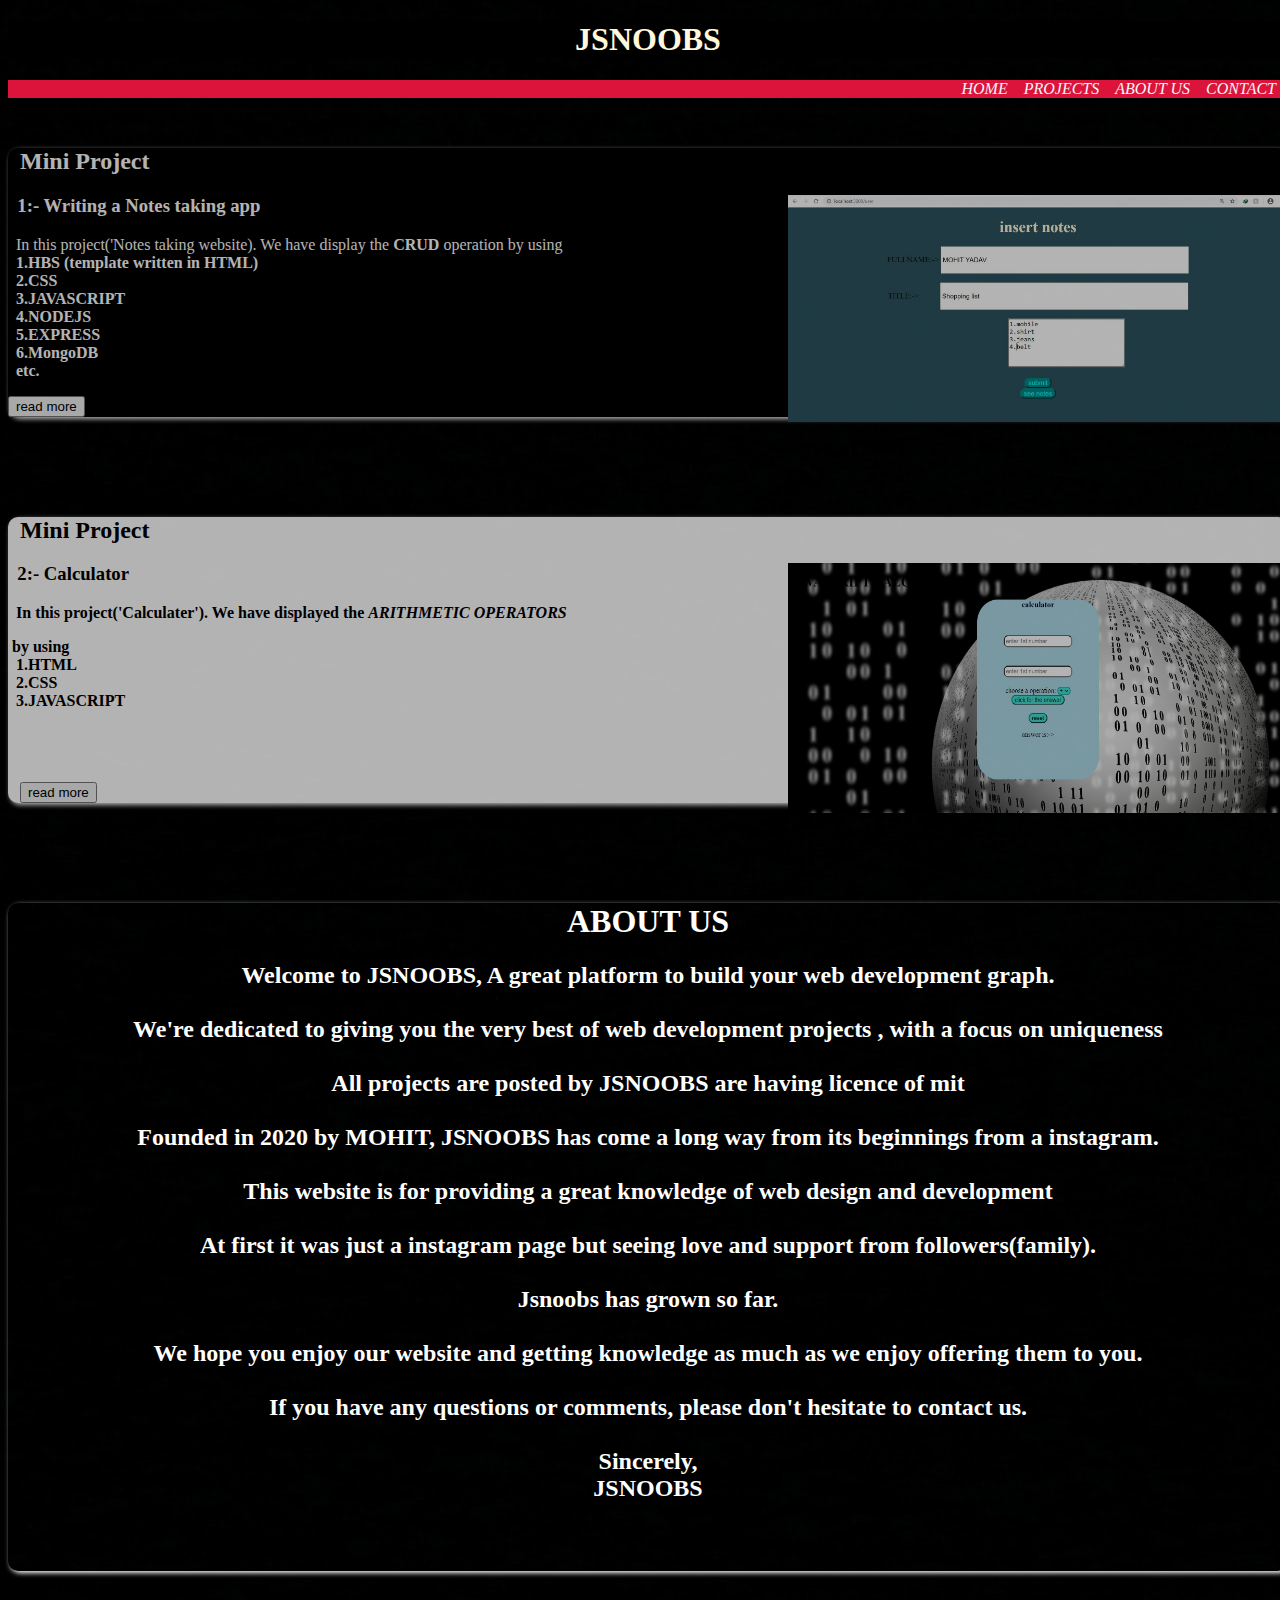
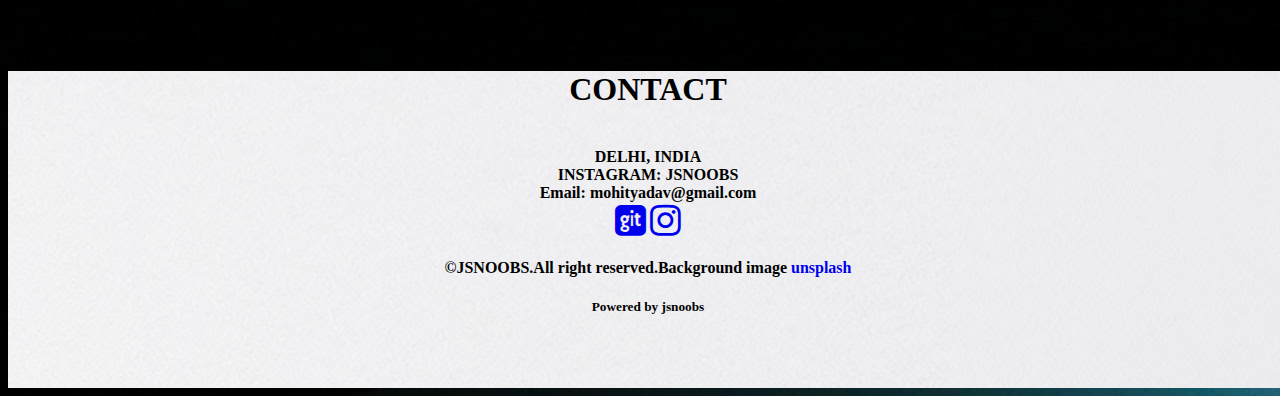
<file: index.html>
<!DOCTYPE html>
<html lang="en">
<head>
    <meta charset="UTF-8">
    <meta name="viewport" content="width=device-width, initial-scale=1.0">
    <title>Document</title>
    <link rel="stylesheet" href="https://cdnjs.cloudflare.com/ajax/libs/font-awesome/4.7.0/css/font-awesome.min.css">
    <link rel="stylesheet" href="css/jsnoobs.css" type="text/css">
    <script data-ad-client="ca-pub-8480715105262567" async src="https://pagead2.googlesyndication.com/pagead/js/adsbygoogle.js"></script>
</head>
<body onload="return load()">
<div id="loader" ></div>
    <div class="all">
        <div class="head">
            <h1>JSNOOBS</h1>
        </div>
        <div class="header">
            <a href="index.html" class="a1"><i>HOME</i>&nbsp;&nbsp;&nbsp;</a>
                    <a href="#p1" class="a1"><i>PROJECTS</i>&nbsp;&nbsp;&nbsp;</a>
                    <a href="#ab"   class="a1"><i>ABOUT US</i>&nbsp;&nbsp;&nbsp;</a>
                    <a href="#con" class="a1"><i>CONTACT</i>&nbsp;&nbsp;&nbsp;</a>
                    
        </div>
        <a href="html/notes.html">
        <div id="p1" class="project" >
            <h2>&nbsp; Mini Project</h2>
            <img  id="im1" align="right"  src="img/Capture1.JPG"  alt=""  style="width:100%;max-width:500px">
            <h3>&nbsp; 1:- Writing a Notes taking app  </h3>
            <p>&nbsp; In this project('Notes taking website). We have display the <b>CRUD</b> operation by using <br>
                
               <B>&nbsp; 1.HBS (template written in HTML)<br>
                &nbsp; 2.CSS<br>
                &nbsp; 3.JAVASCRIPT<br>
                &nbsp; 4.NODEJS<br>
                &nbsp; 5.EXPRESS<br>
                &nbsp; 6.MongoDB<br> &nbsp; etc.
            </p></B>
            
            <button id="b1"  >read more</button>


        </div>
       
    </a>
    <script data-ad-client="ca-pub-8480715105262567" async src="https://pagead2.googlesyndication.com/pagead/js/adsbygoogle.js"></script>
    <a href="html/calculator.html">
        <div id="p1" class="project1">
            
            <h2>&nbsp;&nbsp;Mini Project</h2><img  id="im1" align="right"  src="img/cal.JPG"  alt=""  style="width:100%;max-width:500px;height: 250px;">
            
            <h3>&nbsp;&nbsp;2:- Calculator </h3>
            <b><p>&nbsp;&nbsp;In this project('Calculater'). We have displayed the <i><b>ARITHMETIC OPERATORS</b></i></p>&nbsp;by using <br>
            
            &nbsp;&nbsp;1.HTML<br>
            &nbsp;&nbsp;2.CSS<br>
            &nbsp;&nbsp;3.JAVASCRIPT<br><br><br><br><br>
                &nbsp;&nbsp;&nbsp;<button id="b1"  >read more</button>
        </p>
    </b>
      
        </div>
    </a>
    <script data-ad-client="ca-pub-8480715105262567" async src="https://pagead2.googlesyndication.com/pagead/js/adsbygoogle.js"></script>
    



    <!--ABOUT US-->
        <div id="ab"  class="about">
            <h1>ABOUT US</h1>
            
            
            
            <p>
               <h2> <b>Welcome to JSNOOBS, A great platform to build your web development graph.<br><br>
                 We're dedicated to giving you the very best of web development projects , with a focus on uniqueness<br><br>
                 All projects are posted by JSNOOBS are having licence of mit<br><br>
                Founded in 2020 by MOHIT, JSNOOBS has come a long way from its beginnings from a instagram.<BR><br>
                This website is for providing a great knowledge of web design and development <br><br>
                At first it was just a instagram page but seeing  love and support from followers(family).<br><br>
                Jsnoobs has grown so far. <br><br>
                We hope you enjoy our website and getting knowledge as much as we enjoy offering them to you.<br><br>
                If you have any questions or comments, please don't hesitate to contact us.<br><br>

                Sincerely,<br>
                JSNOOBS</br></h3>
            </p>
        </div>
        <div id="con" class="contact">
            <h1>CONTACT</h1><br>
            <i class="" style="width:30px"></i> DELHI, INDIA<br>
            <i class="" style="width:30px"></i> INSTAGRAM: JSNOOBS<br>
            <i class="" style="width:30px"> </i> Email: mohityadav@gmail.com<br>
            <a href="https://github.com/mohityyy">
            <i class="fa fa-git-square" style="font-size:36px"></i></a>
            <a href="https://www.instagram.com/jsnoobs/">
            <i class="fa fa-instagram" style="font-size:36px"></i></a>
        
            
            <h4>&copy;JSNOOBS.All right reserved.Background image <a href="https://unsplash.com/s/photos/minimal-dark">unsplash</a></h4>
            <h5>Powered by jsnoobs</h5>
        </div>
    </div>

    <script>
        var preloader = document.getElementById('loader');
        function load(){
            preloader.style.display = 'none';
        }

    </script>

</body>
</html>
</file>
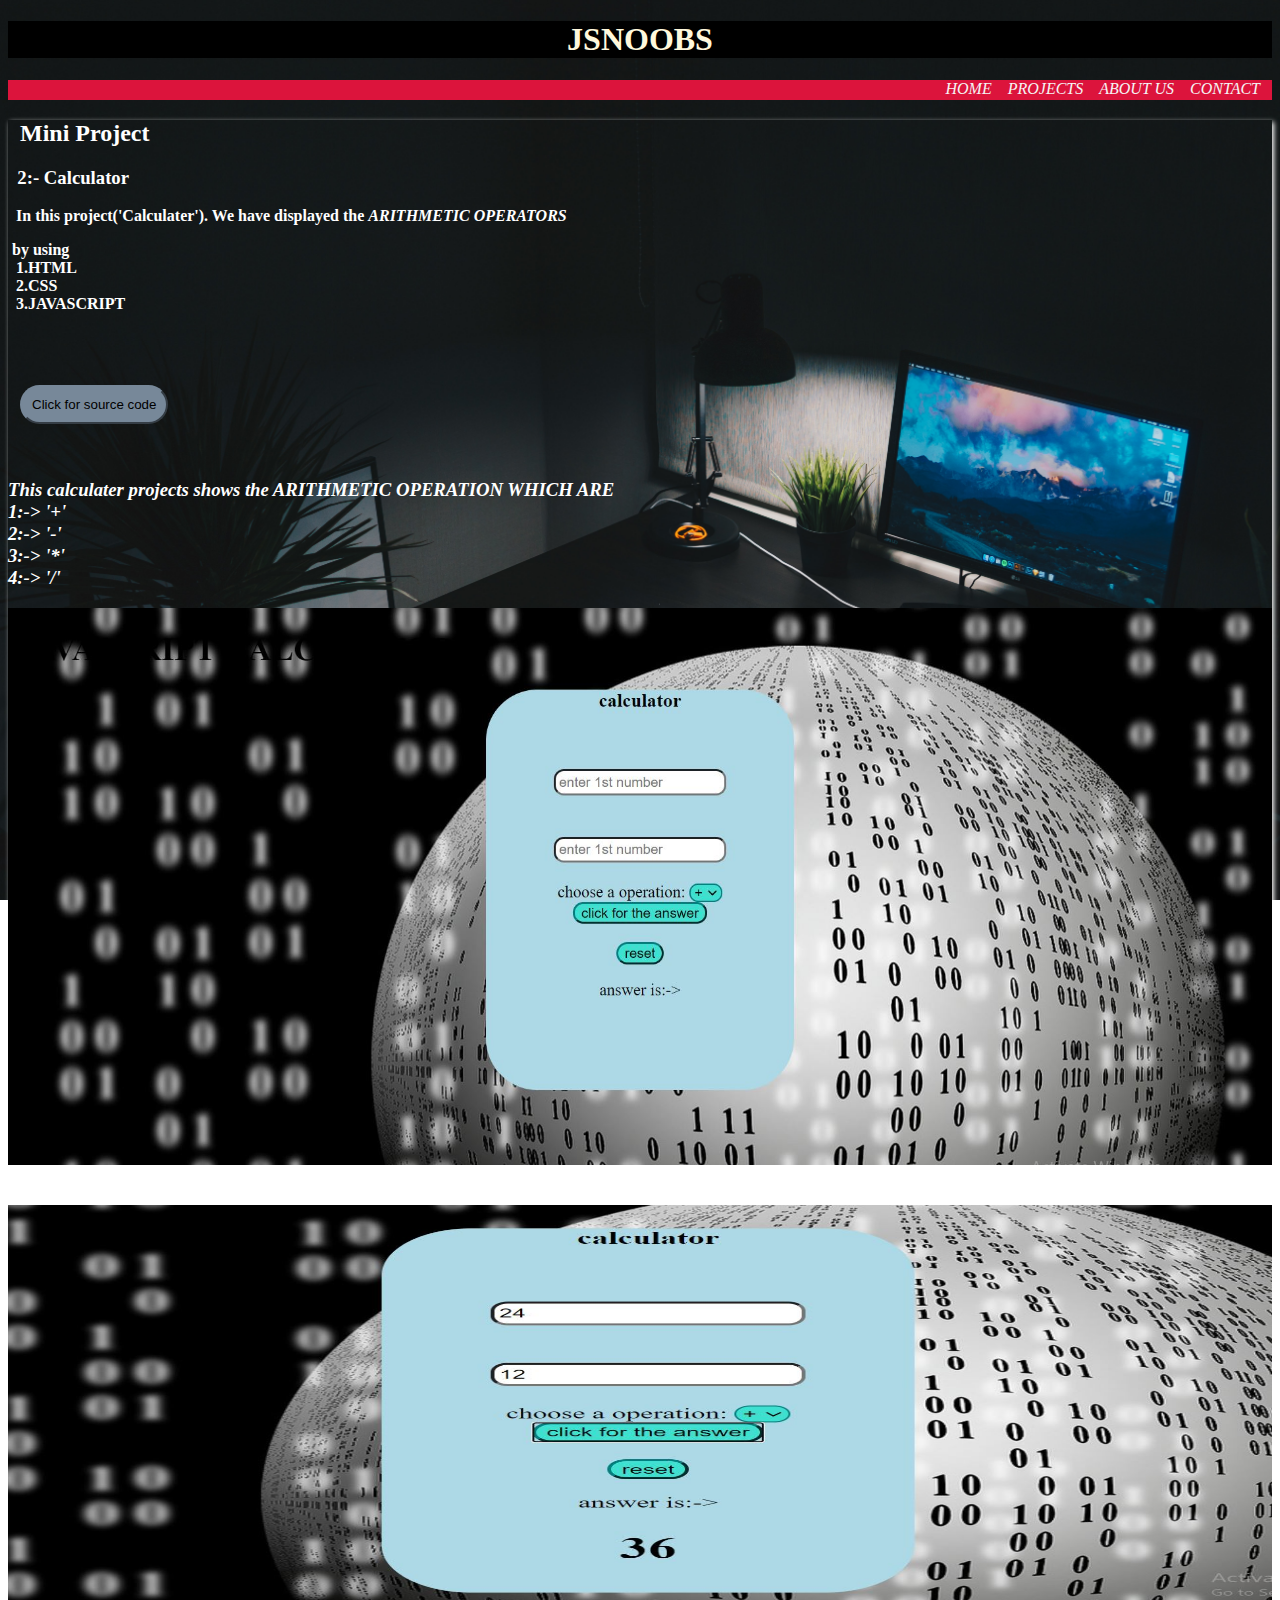
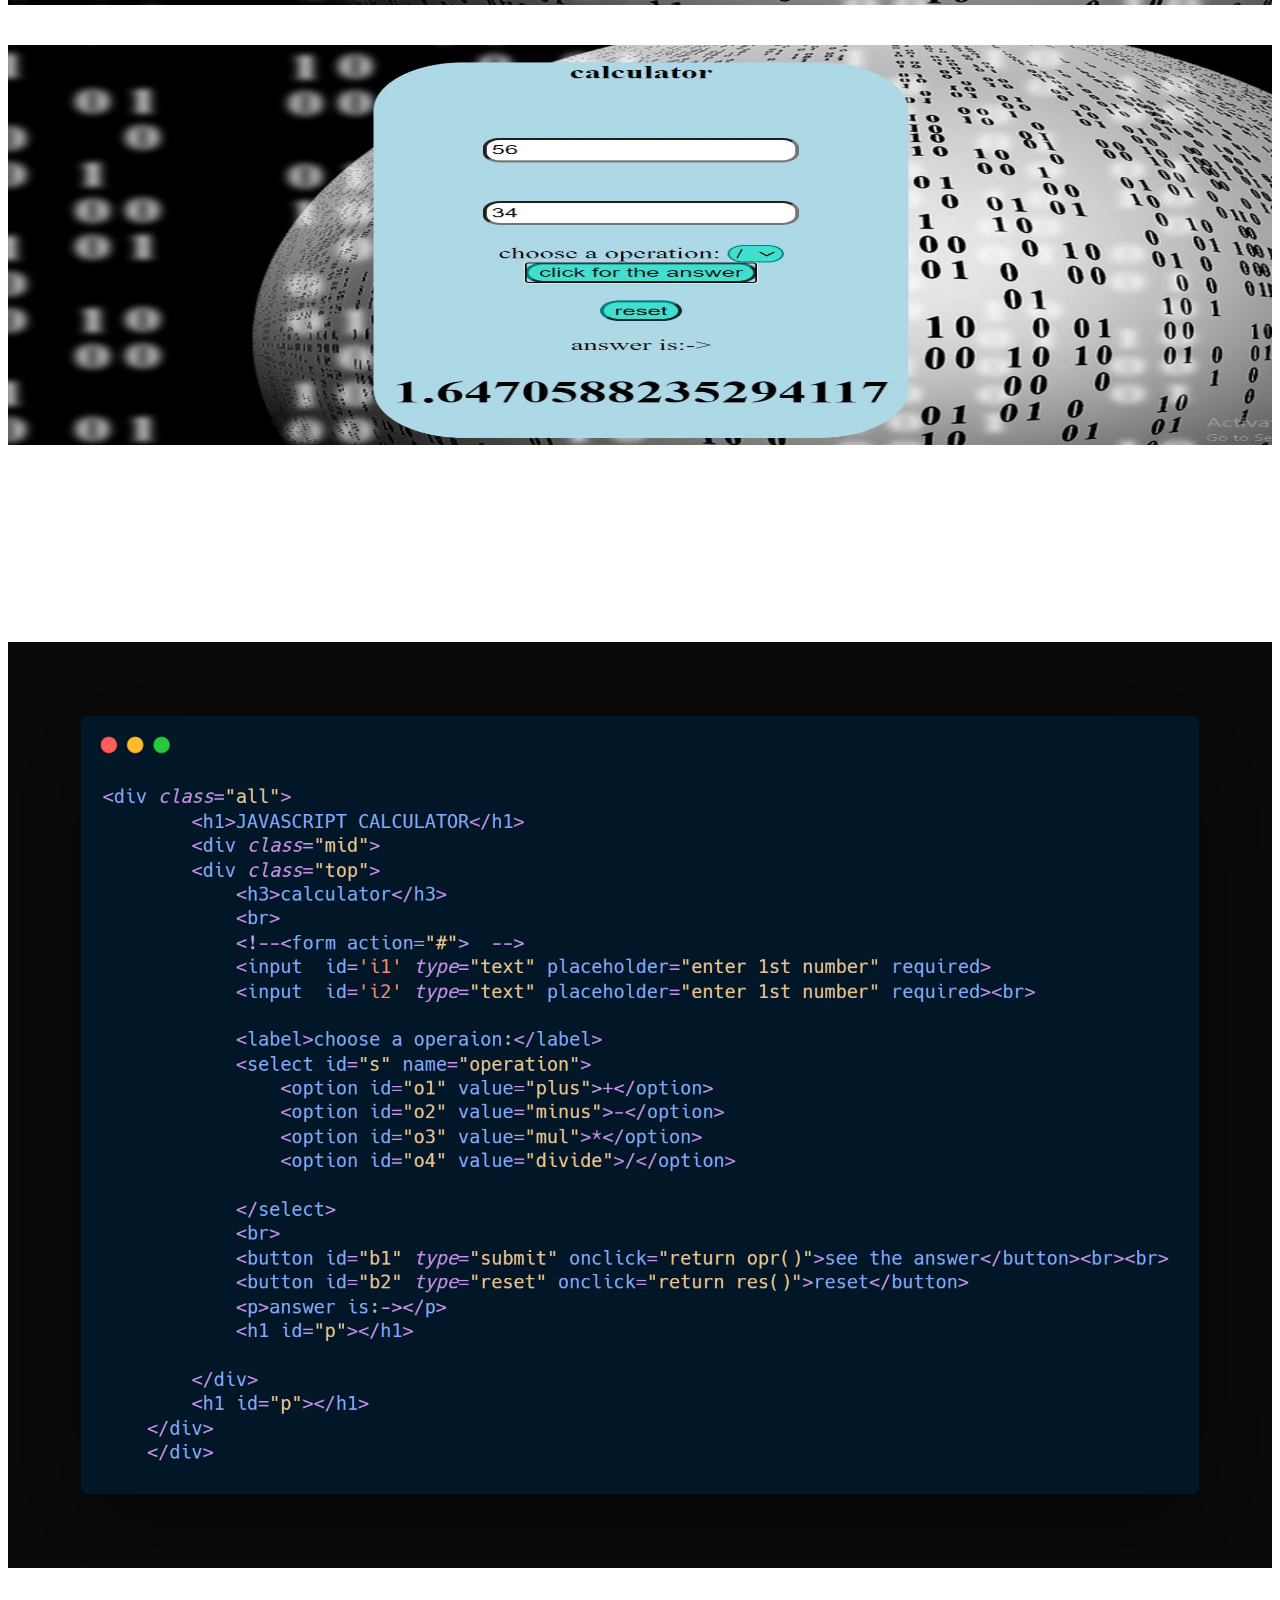
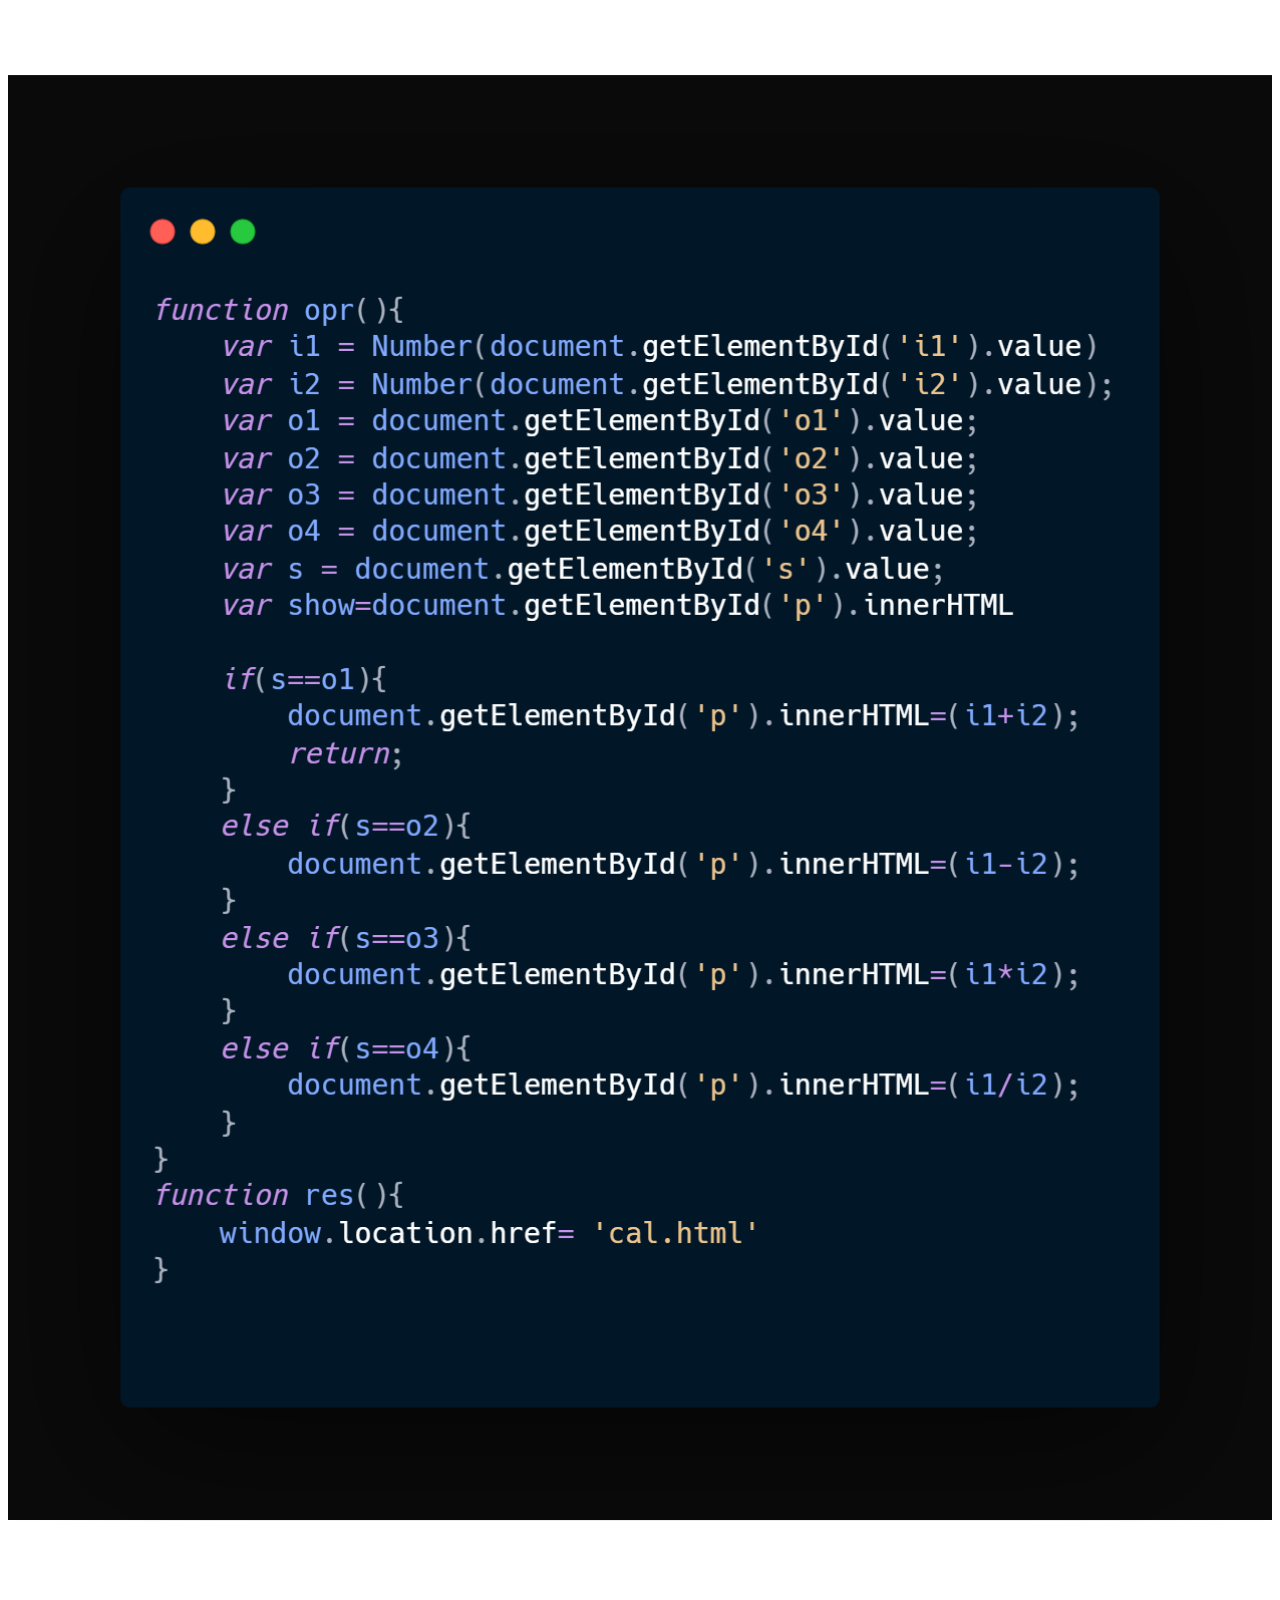
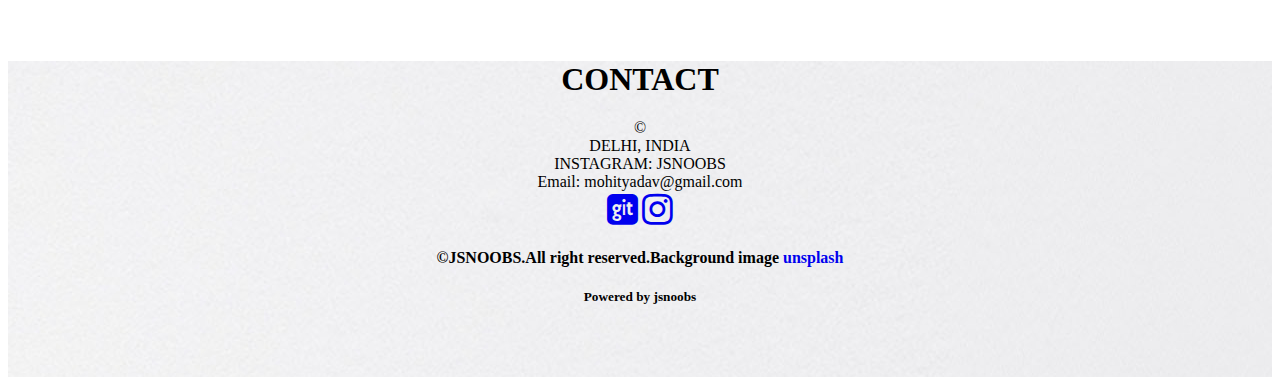
<file: html/calculator.html>
<!DOCTYPE html>
<html lang="en">
<head>
    <meta charset="UTF-8">
    <meta name="viewport" content="width=device-width, initial-scale=1.0">
    <title>Document</title>
    <link rel="stylesheet" href="../css/calculator.css" type="text/css">
    <link rel="stylesheet" href="https://cdnjs.cloudflare.com/ajax/libs/font-awesome/4.7.0/css/font-awesome.min.css">
    <script data-ad-client="ca-pub-8480715105262567" async src="https://pagead2.googlesyndication.com/pagead/js/adsbygoogle.js"></script>
</head>
<body>
    <div class="head">
        <h1>JSNOOBS</h1>
    </div>
    <div class="header">
        <a href="../index.html" class="a1"><i>HOME</i>&nbsp;&nbsp;&nbsp;</a>
                <a href="../index.html#p1" class="a1"><i>PROJECTS</i>&nbsp;&nbsp;&nbsp;</a>
                <a href="../index.html#ab"   class="a1"><i>ABOUT US</i>&nbsp;&nbsp;&nbsp;</a>
                <a href="#con" class="a1"><i>CONTACT</i>&nbsp;&nbsp;&nbsp;</a>
                
    </div>
    <div class="project">
        <h2>&nbsp;&nbsp;Mini Project</h2>
            
        <h3>&nbsp;&nbsp;2:- Calculator </h3>
        <b><p>&nbsp;&nbsp;In this project('Calculater'). We have displayed the <i><b>ARITHMETIC OPERATORS</b></i></p>&nbsp;by using <br>
        
        &nbsp;&nbsp;1.HTML<br>
        &nbsp;&nbsp;2.CSS<br>
        &nbsp;&nbsp;3.JAVASCRIPT<br><br><br><br><br>
            &nbsp;&nbsp;&nbsp;<a href="https://github.com/mohityyy/calculater-html-css-js-"><button id="b1"  >Click for source code</button></a><br><br><br>
    </p>
    <h3><b><i>This calculater projects shows the ARITHMETIC OPERATION WHICH ARE<BR>
                1:-> '+'<br>
                2:-> '-'<br>
                3:-> '*'<br>
                4:-> '/'</i></b></h3>

</b>
                <img  id="im1"  src="../img/cal.JPG"  alt=""  style="width:100%"; height="auto" ><br><br><br>

                    <img  id="im1"  src="../img/cal1.JPG"  alt=""  style="width:100%"; height="400px"><br><br><br>
                    <img  id="im1"  src="../img/cal2.JPG"  alt=""  style="width:100%"; height="400px"><br><br><br><br><br><br>
            <h2><b><i>CODE:-> HTML</i></b></h2><br><br>
            <img  id="im1"  src="../img/cal3.png"  alt=""  style="width:100%"  ><br><br><br>
            <h2><b><i>JAVASCRIPT</i></b></h2>
            <img  id="im1"  src="../img/cal4.png"  alt=""  style="width:100%";><br><br><br>


    </div>
    <div id="con" class="contact">
        <h1>CONTACT</h1>&copy;<br>
        <i class="" style="width:30px"></i> DELHI, INDIA<br>
        <i class="" style="width:30px"></i> INSTAGRAM: JSNOOBS<br>
        <i class="" style="width:30px"> </i> Email: mohityadav@gmail.com<br>
        <a href="https://github.com/mohityyy">
        <i class="fa fa-git-square" style="font-size:36px"></i></a>
        <a href="https://www.instagram.com/jsnoobs/">
        <i class="fa fa-instagram" style="font-size:36px"></i></a>
    
        
        <h4>&copy;JSNOOBS.All right reserved.Background image <a href="https://unsplash.com/s/photos/minimal-dark">unsplash</a></h4>
        <h5>Powered by jsnoobs</h5>
    </div>
</body>
</html>
</file>
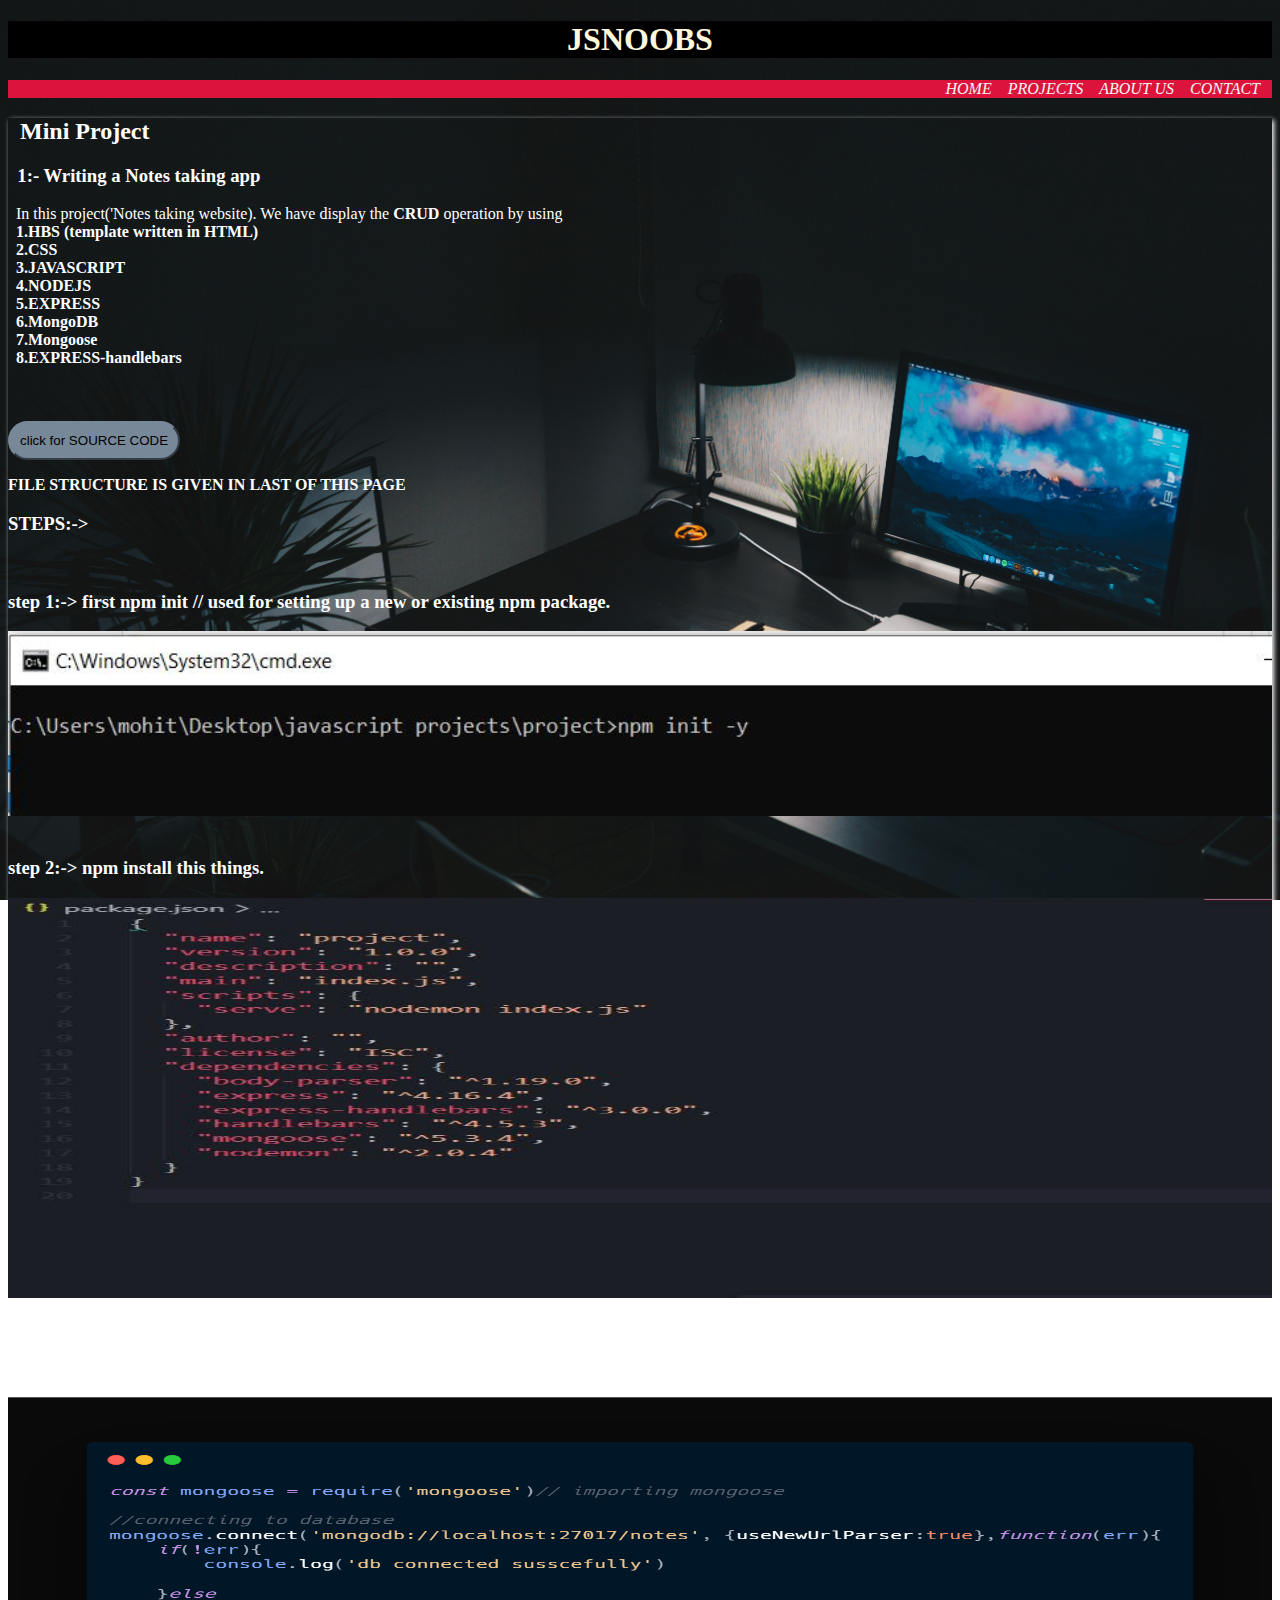
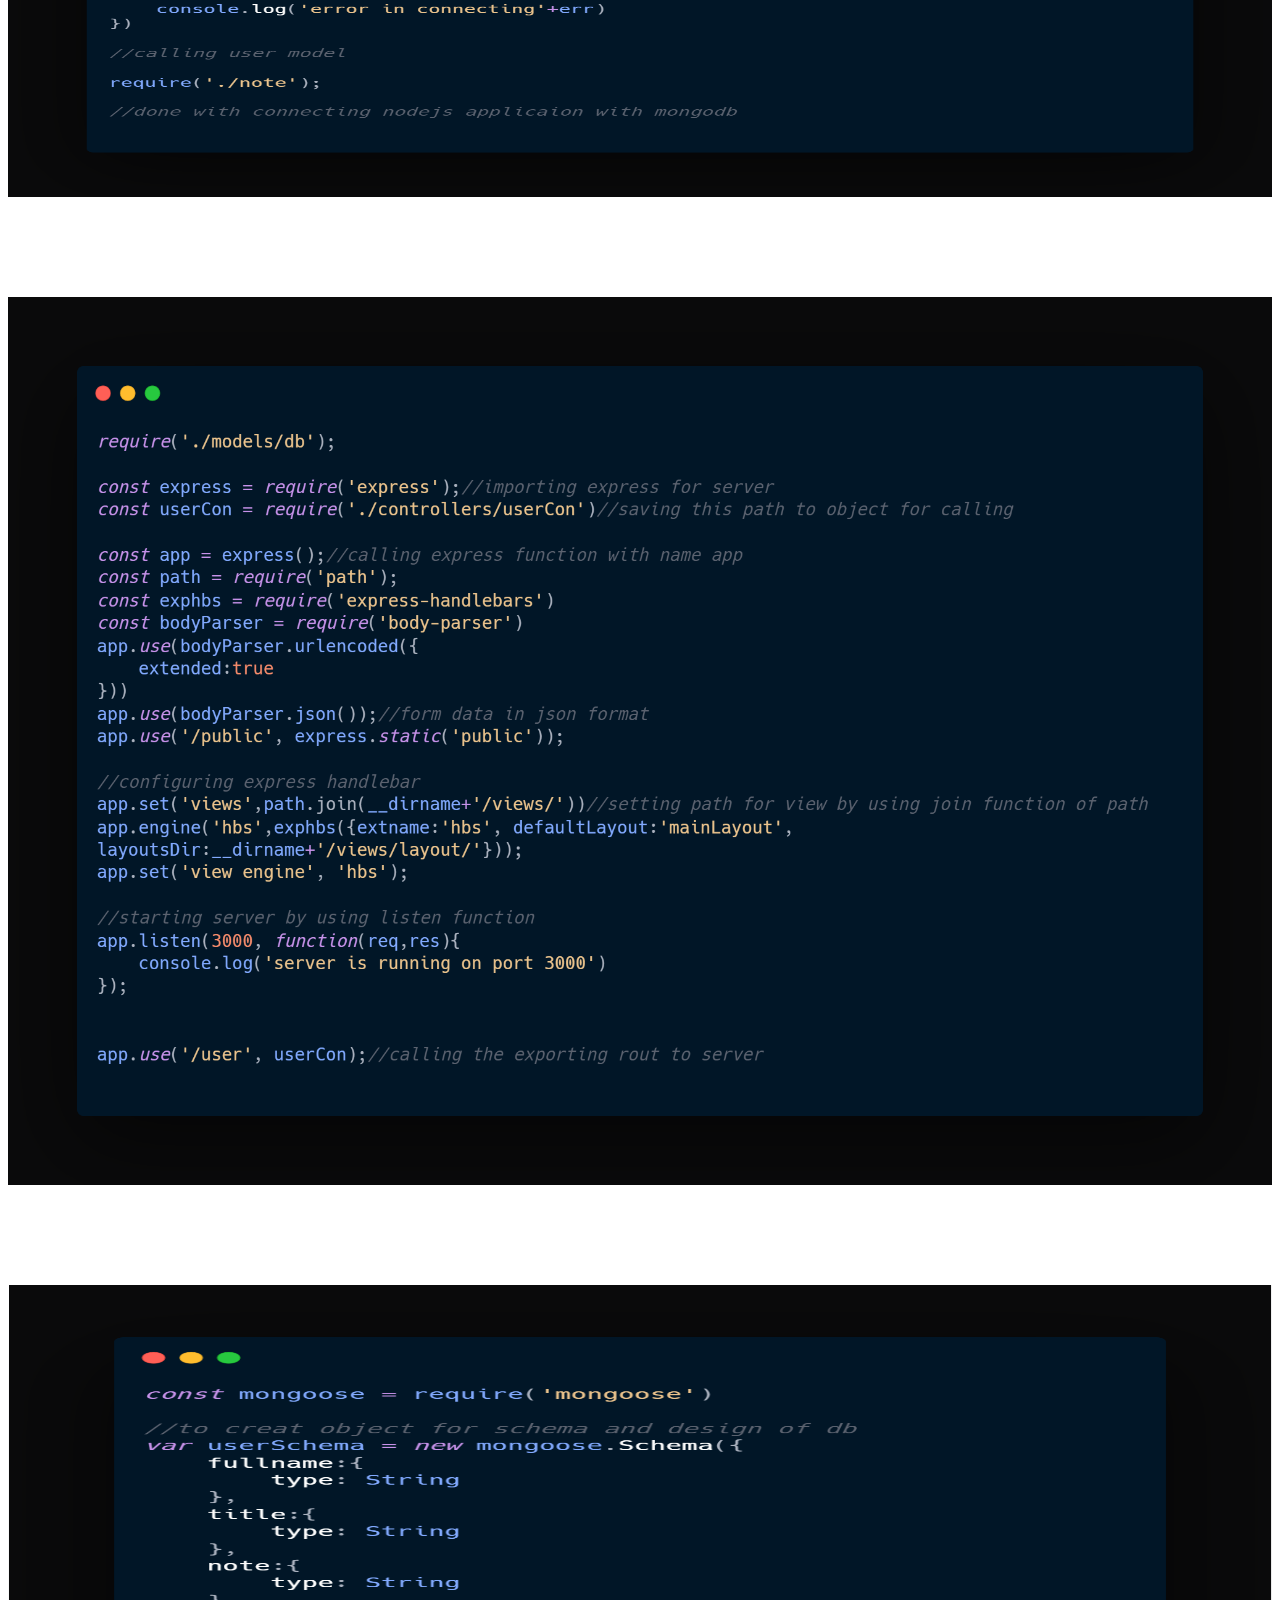
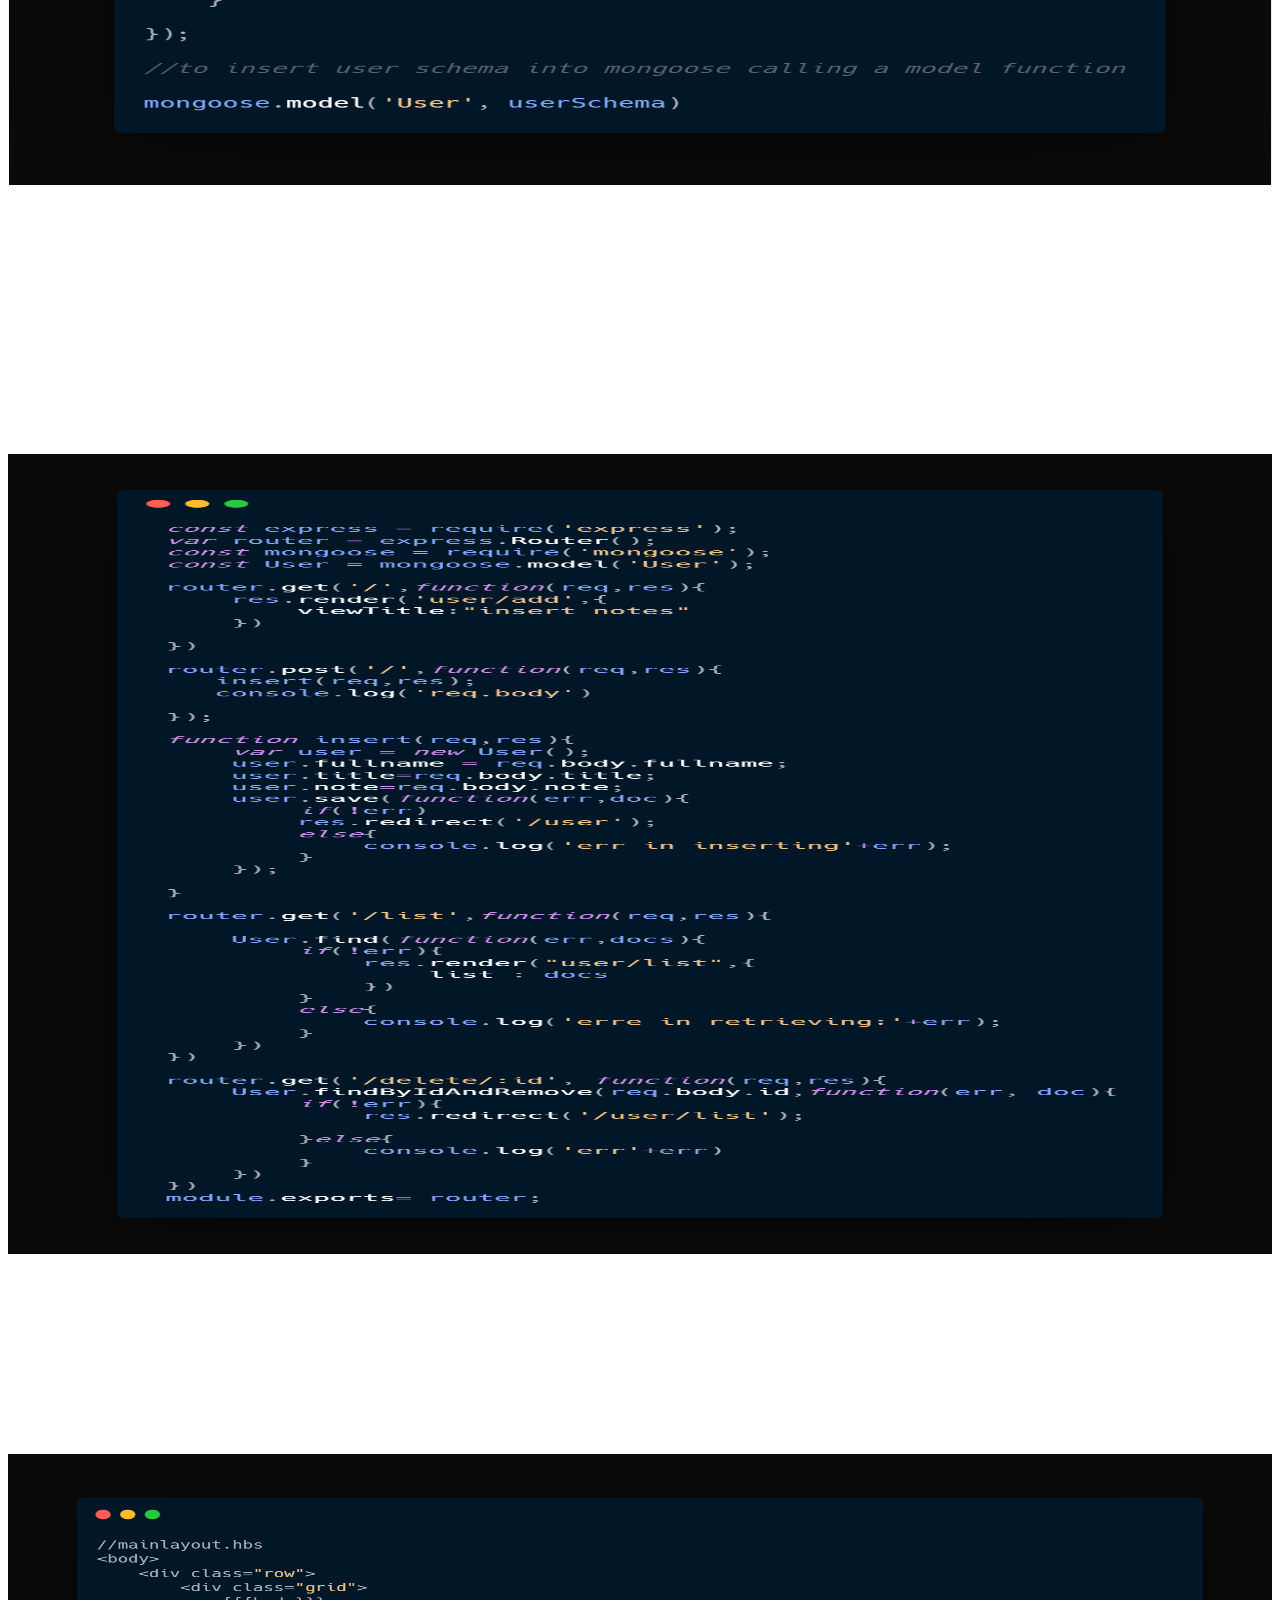
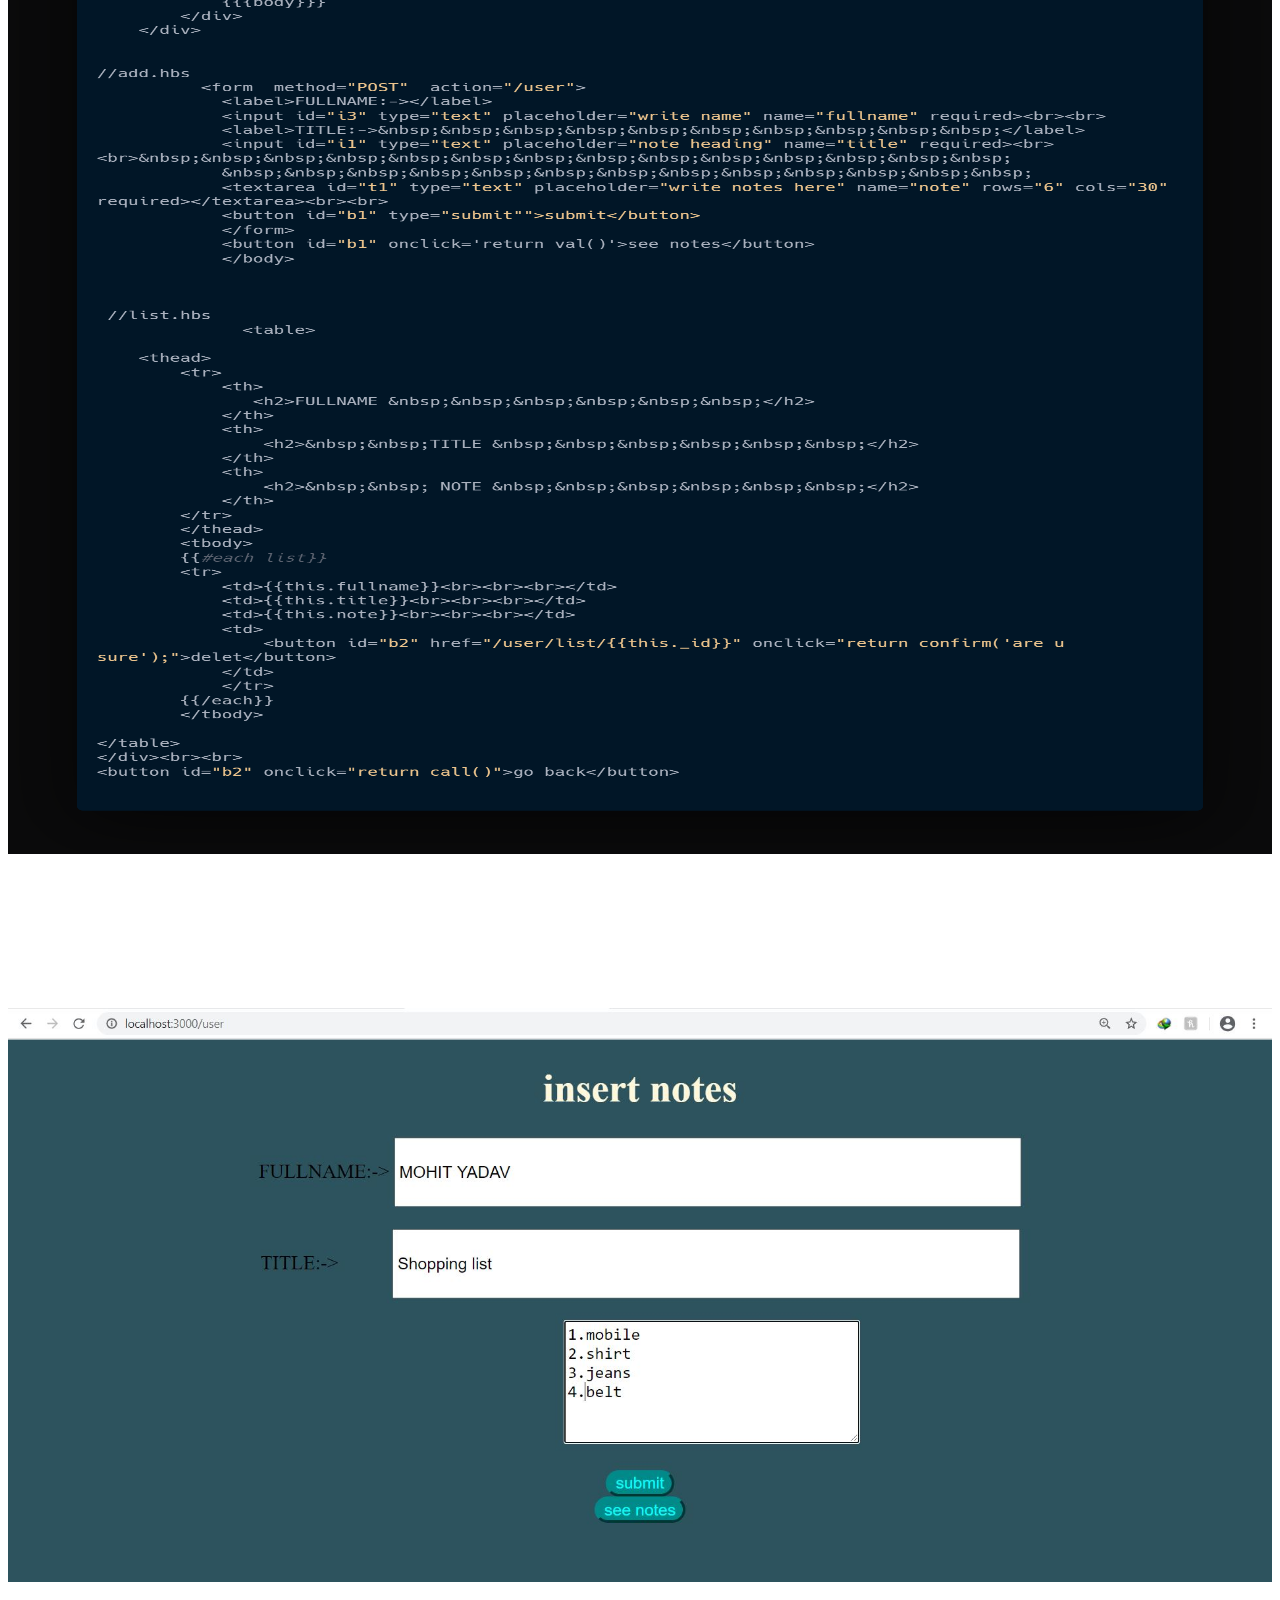
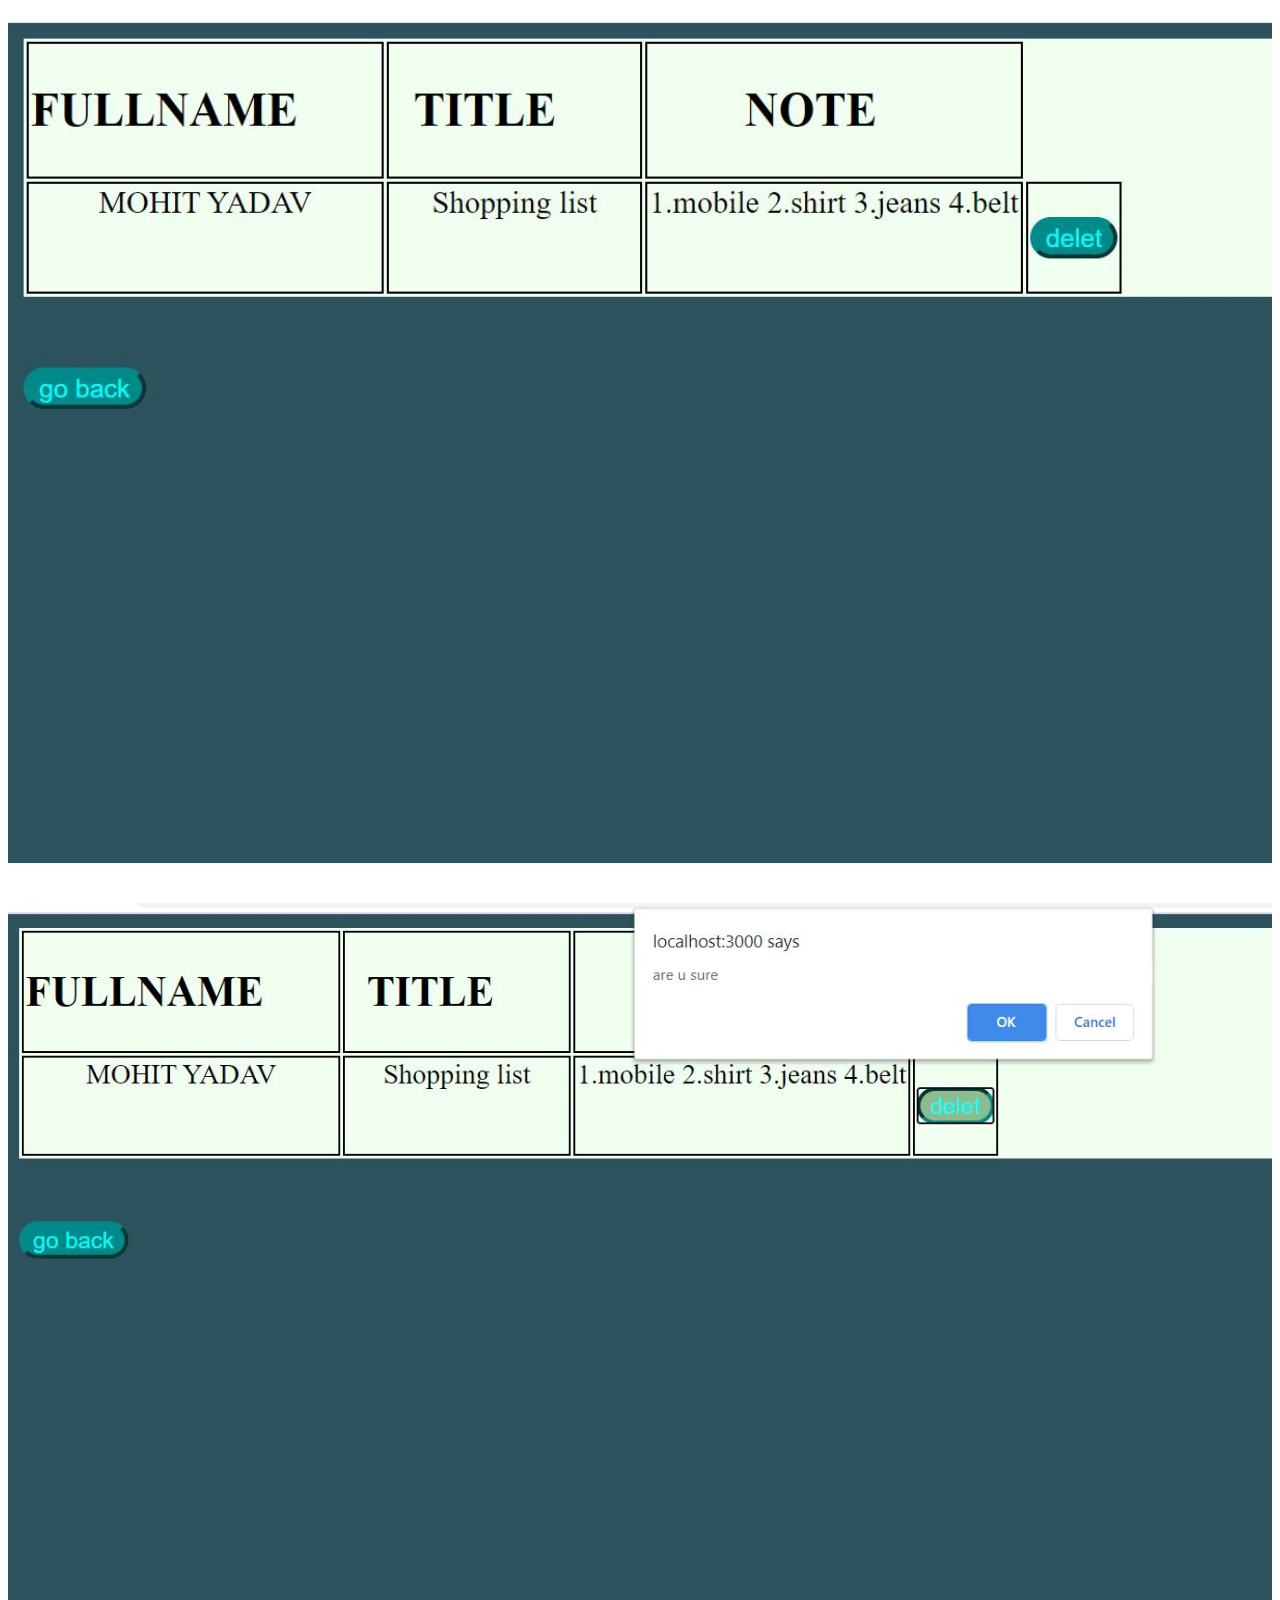
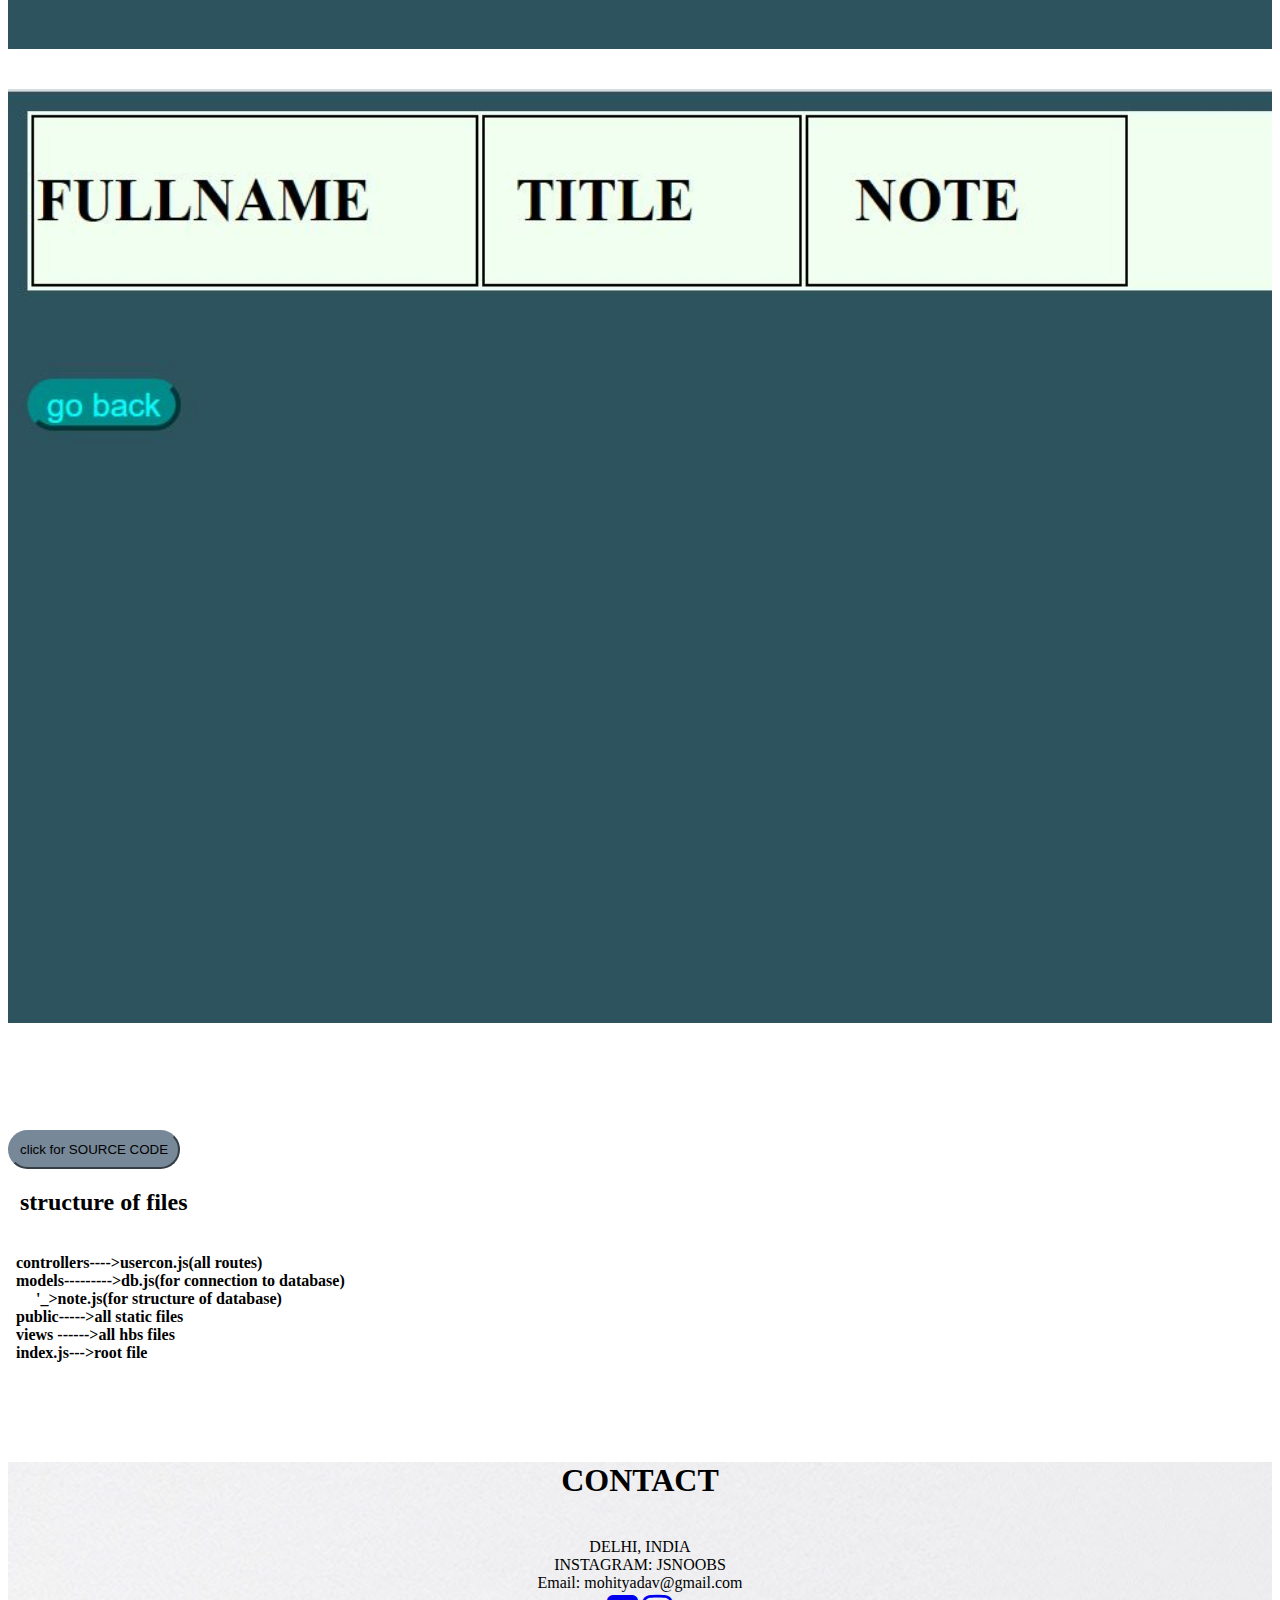
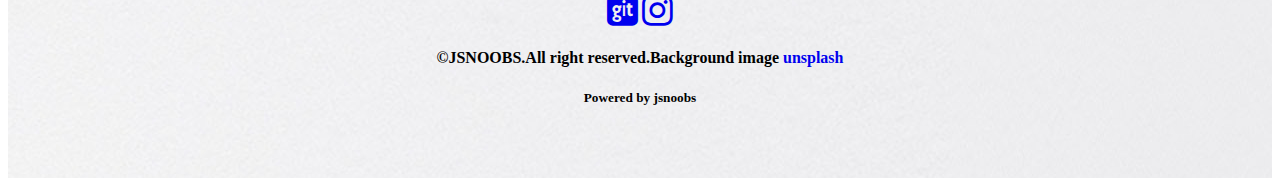
<file: html/notes.html>
<!DOCTYPE html>
<html lang="en">
<head>
    <meta charset="UTF-8">
    <meta name="viewport" content="width=device-width, initial-scale=1.0">
    <title>Document</title>
    <link rel="stylesheet" href="../css/notes.css" type="text/css">
    <link rel="stylesheet" href="https://cdnjs.cloudflare.com/ajax/libs/font-awesome/4.7.0/css/font-awesome.min.css">
    <script data-ad-client="ca-pub-8480715105262567" async src="https://pagead2.googlesyndication.com/pagead/js/adsbygoogle.js"></script>
</head>
</head>
<body>
    <div class="all">
        <div class="head">
            <h1>JSNOOBS</h1>
        </div>
        <div class="header">
            <a href="../index.html" class="a1"><i>HOME</i>&nbsp;&nbsp;&nbsp;</a>
            <a href="../index.html#p1" class="a1"><i>PROJECTS</i>&nbsp;&nbsp;&nbsp;</a>
            <a href="../index.html#ab"   class="a1"><i>ABOUT US</i>&nbsp;&nbsp;&nbsp;</a>
            <a href="#con" class="a1"><i>CONTACT</i>&nbsp;&nbsp;&nbsp;</a>
                    
        </div>
        <div id="p1" class="project" >
            <h2>&nbsp; Mini Project</h2>
            
            <h3>&nbsp; 1:- Writing a Notes taking app  </h3>
            <p>&nbsp; In this project('Notes taking website). We have display the <b>CRUD</b> operation by using <br>
                
               <B>&nbsp; 1.HBS (template written in HTML)<br>
                &nbsp; 2.CSS<br>
                &nbsp; 3.JAVASCRIPT<br>
                &nbsp; 4.NODEJS<br>
                &nbsp; 5.EXPRESS<br>
                &nbsp; 6.MongoDB<br> 
                &nbsp; 7.Mongoose<br>
                &nbsp; 8.EXPRESS-handlebars<br>  <br><br><br>
                <a href="https://github.com/mohityyy/notes-taking-website"><button id="b1">click for SOURCE CODE</button></a>
                <p>FILE STRUCTURE IS GIVEN IN LAST OF THIS PAGE</p>
            </p></B>
            <h3>STEPS:-></h3><br>
            <h3><b>step 1:-> first npm init   // used for setting up a new or existing npm package.</b></h3>
            <img  id="im1"  src="../img/Capture6.JPG"  alt=""  style="width:100%"; ><br><br>
            <h3><b>step 2:-> npm install this things.</b></h3>
            <img  id="im1"  src="../img/Capture5.JPG"  alt=""  style="width:100%" height="400px" ><br><br><br>
            <h3><b>step 3:-> Now make a model folder. In model folder make a <i>db.js</i> file and make a connection to database</b></h3>
            <img  id="im1"  src="../img/carbon (7).png"  alt="" style="width:100%" height="400px" ><br><br><br>
            <h3><b>step 4:-> Now create a file index.js(main file) for starting express server and setting views </b></h3>
            <img  id="im1"  src="../img/carbon (8).png"  alt="" style="width:100%"; ><br><br><br>
            <h3><b>step5:->We have to design the structure of the database so we have to make a new js file in models that is note.js</b></h3>
            <img  id="im1"  src="../img/carbon (9).png"  alt="" style="width:100%" height="500px" ><br><br><br>
            <p>//to insert user schema into mongoose we do call a model function it has two parameter 1st name of the schema and 2nd schema object<br>
            mongoose.model('user', userSchema);</p>
            <h3><b>step6:->now import this model into <i>db.js</i> file by require ('./note.js')</b></h3>
            <p>//done with connecting nodejs application with mongodb</p>
            <h3><b>step7:-> now create a server using express shown in step4:->('photo') server is created successfully</b></h3>
            <h3><b>Now create a route folder for all routes</b></h3>
            <img  id="im1"  src="../img/carbon (10).png"  alt="" style="width:100%" height="800px" ><br><br><br>
            <p>//call his route(usercon) folder to index.js ( const usercon = require(./controllers/ userCon);</p>
            <h3><b>step8:-> for inserting data to db we will create a form by using EXPRESS-handlebars<br>
                        1.create folder views<br>
                        2.In views create folder layout and user<br>
                        3.in layout folder make main layout folder make mainLayout.hbs file
                        4.In user folder create add.hbs and list .hbs</b></h3>
                        <img  id="im1"  src="../img/carbon (11).png"  alt="" style="width:100%" height="1000px" ><br><br><br>
            <h2><b>CRUD operation is present in step:->7(photo)</b></h2>
            <h2><b>PICTURE OF PROJECTS</b></h2>
            <img  id="im1"  src="../img/Capture1.JPG"  alt="" style="width:100%" ><br><br><br>
            <img  id="im1"  src="../img/Capture2.JPG"  alt="" style="width:100%" ><br><br><br>
            <img  id="im1"  src="../img/Capture3.JPG"  alt="" style="width:100%" ><br><br><br>
            <img  id="im1"  src="../img/Capture4.JPG"  alt="" style="width:100%" ><br><br><br>
            
                        <h2><b>FOR SOURCE CLICK BELOW ON THE BUTTON</b></h2>
            
            <a href="https://github.com/mohityyy/notes-taking-website"><button id="b1">click for SOURCE CODE</button></a>
            <div class="str">
            <h2><b>&nbsp;&nbsp;structure of files</b></h2><br>
               <b> &nbsp;&nbsp;controllers---->usercon.js(all routes)<br>
                &nbsp;&nbsp;models--------->db.js(for connection to database)<br>
                &nbsp;&nbsp;&nbsp;&nbsp;&nbsp;&nbsp; '_>note.js(for structure of database)<br>
                &nbsp;&nbsp;public----->all static files<br>
                &nbsp;&nbsp;views ------>all hbs files<br>
                &nbsp;&nbsp;index.js--->root file</b>
            </div>
            
            </div>
            <div id="con" class="contact">
                <h1>CONTACT</h1><br>
                <i class="" style="width:30px"></i> DELHI, INDIA<br>
                <i class="" style="width:30px"></i> INSTAGRAM: JSNOOBS<br>
                <i class="" style="width:30px"> </i> Email: mohityadav@gmail.com<br>
                <a href="https://github.com/mohityyy">
                <i class="fa fa-git-square" style="font-size:36px"></i></a>
                <a href="https://www.instagram.com/jsnoobs/">
                <i class="fa fa-instagram" style="font-size:36px"></i></a>
            
                
                <h4>&copy;JSNOOBS.All right reserved.Background image <a href="https://unsplash.com/s/photos/minimal-dark">unsplash</a></h4>
                <h5>Powered by jsnoobs</h5>
            </div>
</body>
</html>
</file>
<file: css/jsnoobs.css>
#loader{
    position: fixed;
    align-items: center;
    background: #fff 
    url(../img/giphy\ \(1\).gif) no-repeat center;
    width: 100%;
    height: 100vh;
    z-index: 99;
    background-color: black;

}



h1{
    text-align: center;
}
.header{
    background-color: crimson;
    text-align: right;
    width: 100%;
   height: auto;
    opacity: 1px;
    
    
}
.a1{
    color: whitesmoke;
}
.a1:hover{
    background-color: transparent;
    color: transparent;
}
.head{
   background-color: black;
   color: cornsilk;
   width: 100%;
   height: auto;
   
}
a{
    text-decoration: none;
}
body{
    background-image: url(../img/dd.jpg);
    background-repeat: no-repeat;
    background-size: auto;
    background-attachment: fixed;
  
   
    width: 100%;
    height: auto;
    
}
.project{
    
    color: white;
    background-color: black;
    height: 300px;
    opacity: 0.7;
    width: 100%;
    height: auto;
    margin-top: 50px;
    border-radius: 10px;
    box-shadow: 2px 2px 5px white;
}
.project:hover{
    opacity: 1;
}

.project1{
    
    color:black;
    background-color:white;
    height: auto;
    opacity: 0.7;
    width: 100%;

    margin-top: 100px;
    border-radius: 10px;
    box-shadow: 2px 2px 5px white;
    
}
.project1:hover{
    opacity: 1;
}
.about{
    background-image: url(../img/dark3.jpg);
    background-repeat: no-repeat;
    background-size: cover;
    background-attachment: fixed;
   
   
    color:white;
    margin-top: 100px;
    text-align: center;
    border-radius: 10px;
    padding-bottom: 50px;
    box-shadow: 2px 2px 5px white;
    }

.contact{
    background-image: url(../img/bench.jpg);
    padding-bottom: 50px;
    text-align: center;
    margin-top: 100px;
    
   
    
    
}
.all{
    
}
</file>
<file: css/calculator.css>
h1{
    text-align: center;
}
.header{
    background-color: crimson;
    text-align: right;
    height: 20px;
    opacity: 1px;
    
    
}
body{
    background-image: url(../img/dark3.jpg);
    background-repeat: no-repeat;
    background-size: cover;
    background-attachment: fixed;
}
.a1{
    color: whitesmoke;
}
.a1:hover{
    background-color: transparent;
    color: transparent;
}
.head{
   background-color: black;
   color: cornsilk;
   width: 100%;
   height: auto;
   
}
a{
    text-decoration: none;
}
#b1{
    padding: 10px;
    border-radius: 50px;
    background-color: lightslategrey;
    border-color: lightslategray;
}
#b1:hover{
    background-color: lightsteelblue;
    
}
.project{
    background-color: transparent;
    color:white;
    width: 100%;
    height: auto;
    box-shadow: 2px 2px 5px white;
}
.contact{
    color: black;
    background-image: url(../img/bench.jpg);
    padding-bottom: 50px;
    text-align: center;
    margin-top: 100px;
    width: 100%;
   height: auto;
   
    
    
}
</file>
<file: css/notes.css>
h1{
    text-align: center;
}
.header{
    background-color: crimson;
    text-align: right;
    width: 100%;
   height: auto;
    opacity: 1px;
    
    
}
.a1{
    color: whitesmoke;
}
.a1:hover{
    background-color: transparent;
    color: transparent;
}
.head{
   background-color: black;
   color: cornsilk;
   width: 100%;
   height: auto;
   
}
a{
    text-decoration: none;
}
body{
    background-image: url(../img/dark3.jpg);
    background-repeat: no-repeat;
    background-size: cover;
    background-attachment: fixed;
}
.project{
    background-color: transparent;
    color: white;
    width: 100%;
   height: auto;
    box-shadow: 2px 2px 5px white;
}
.str{
    background-color: white;
    color: black;
}
#b1{
    padding: 10px;
    border-radius: 50px;
    background-color: lightslategrey;
    border-color: lightslategray;
}
#b1:hover{
    background-color: lightsteelblue;
    
}
.contact{
    color: black;
    background-image: url(../img/bench.jpg);
    padding-bottom: 50px;
    text-align: center;
    margin-top: 100px;
    width: 100%;
   height: auto;
   
    
    
}
</file>
